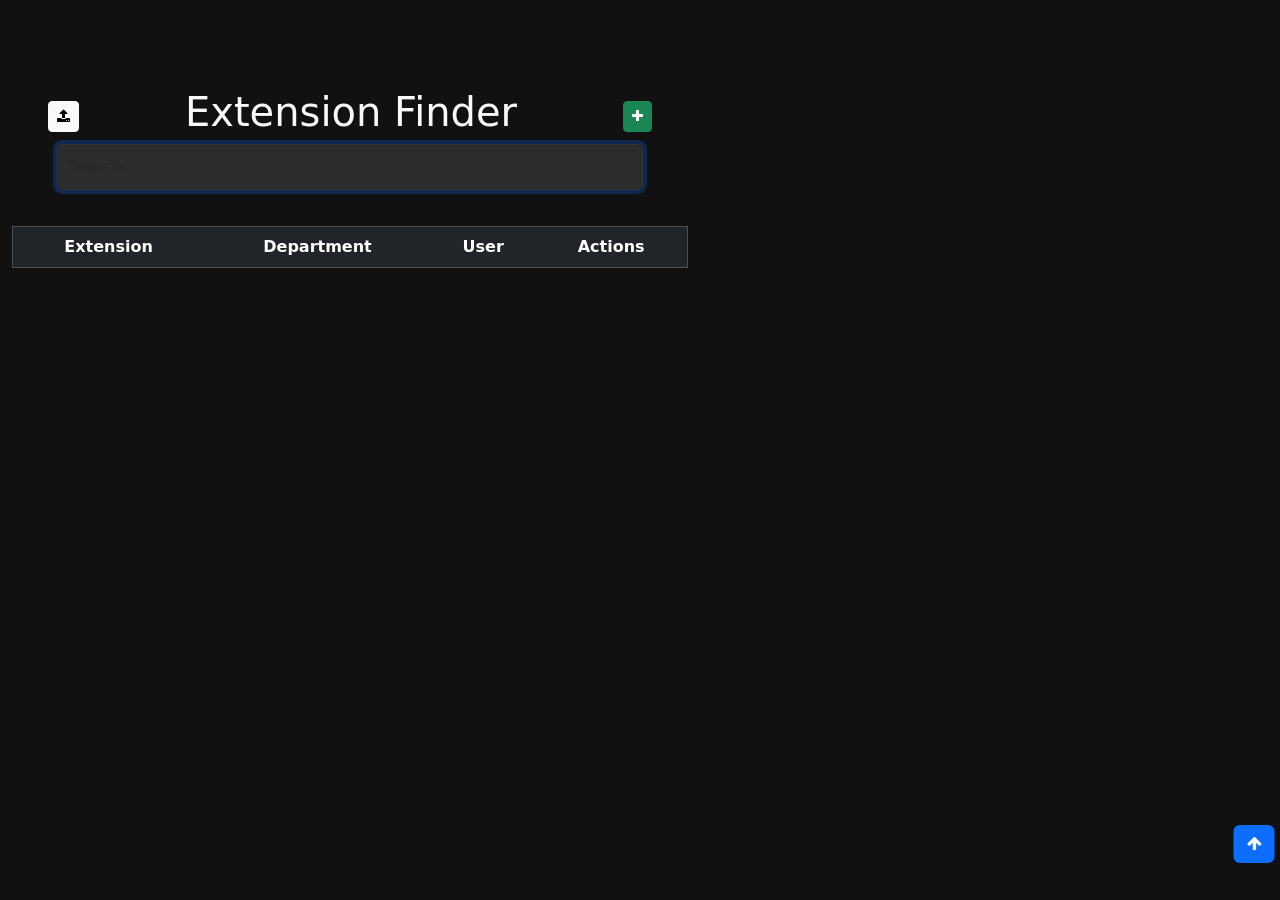
<file: Index.html>
<!DOCTYPE html>
<html lang="en">
<head>
    <meta charset="UTF-8">
    <meta name="viewport" content="width=device-width, initial-scale=1.0">
    <title>Contact Management</title>
    <link rel="stylesheet" href="./styles/style.css">
    <!-- <link href="https://cdn.jsdelivr.net/npm/bootstrap@5.3.0/dist/css/bootstrap.min.css" rel="stylesheet"> -->
    <link href="https://cdn.jsdelivr.net/npm/bootstrap@5.0.2/dist/css/bootstrap.min.css" rel="stylesheet" integrity="sha384-EVSTQN3/azprG1Anm3QDgpJLIm9Nao0Yz1ztcQTwFspd3yD65VohhpuuCOmLASjC" crossorigin="anonymous">
    <link rel="stylesheet" href="https://cdnjs.cloudflare.com/ajax/libs/font-awesome/4.7.0/css/font-awesome.min.css">
    <style>
        .floating-module {
            position: fixed;
            top: 50%;
            left: 50%;
            transform: translate(-50%, -50%);
            z-index: 1050;
            display: none;
        }
        .gotop {
            position: fixed;
            bottom: 2%;
            right: -15px;
            transform: translate(-50%, -50%);
            z-index: 1050;
        }
    </style>
</head>
<body>
    <div class="container mt-5">
       <div class="container" id="serach">
        <div class="TopHeading d-flex px-4 justify-content-between align-items-center">
            <div class="dataIntrections">
                <button id="uploadButton" class="btn btn-sm btn-light"><i class="fa fa-upload" aria-hidden="true"></i></button>
            </div>
            <div class="heading">
                <h1 class="text-light">
                    Extension Finder 
                </h1>
            </div>
            <button id="addButton" class="btn btn-sm btn-success"><i class="fa fa-plus"></i></button>
        </div>
        <center><input type="text" id="myInput" placeholder="Search..." class="form-control mb-3"></center>
       </div>
            <table id="dataTable" class="table table-dark table-hover">
                <thead>
                    <tr>
                        <th>Extension</th>
                        <th>Department</th>
                        <th style="width: 420px o !important;">User</th>
                        <th>Actions</th>
                    </tr>
                </thead>
                <tbody></tbody>
            </table>
        <a href="#serach"><button type="button"  class="btn btn-md btn-primary gotop"><i class="fa fa-arrow-up text-light" aria-hidden="true"></i></button></a>
    </div>

    <div id="editModule" class="floating-module card">
        <div class="card-body">
            <h5 class="card-title">Edit Contact</h5>
            <form id="editForm">
                <label for="editExtension">Extension:</label><br>
                <input type="text" id="editExtension" name="extension" class="form-control"><br>
                <label for="editDepartment">Department:</label><br>
                <input type="text" id="editDepartment" name="department" class="form-control"><br>
                <label for="editUser">User:</label><br>
                <input type="text" id="editUser" name="user" class="form-control"><br><br>
                <button type="submit" class="btn btn-primary">Update</button>
                <button type="button" id="cancelEdit" class="btn btn-secondary">Cancel</button>
            </form>
        </div>
    </div>

    <div id="addModule" class="floating-module card">
        <div class="card-body">
            <h5 class="card-title">Add Contact</h5>
            <form id="addForm">
                <label for="addExtension">Extension:</label><br>
                <input type="text" id="addExtension" name="extension" class="form-control"><br>
                <label for="addDepartment">Department:</label><br>
                <input type="text" id="addDepartment" name="department" class="form-control"><br>
                <label for="addUser">User:</label><br>
                <input type="text" id="addUser" name="user" class="form-control"><br><br>
                <button type="submit" class="btn btn-success">Add</button>
                <button type="button" id="cancelAdd" class="btn btn-secondary">Cancel</button>
            </form>
        </div>
    </div>

    <div id="uploadModule" class="floating-module card">
        <div class="card-body">
            <div class="media d-flex justify-content-between">
                <h5 class="card-title">Upload Contact File</h5>
                <button id="downloadButton" class="btn btn-sm btn-dark"  data-bs-toggle="tooltip" data-bs-placement="bottom" title="Download Excel"><i class="fa fa-download" aria-hidden="true"></i></button>
            </div>
            <form id="uploadForm">
                <label for="UploadExtension">file:</label><br>
                <input type="file" id="UploadExtension" name="file" class="form-control"><br>
                <button type="submit" class="btn btn-success">upload</button>
                <button type="button" id="cancelupload" class="btn btn-secondary">Cancel</button>
            </form>
        </div>
    </div>

    <script src="./scripts/script.js"></script>
</body>
</html>
</file>
<file: styles/style.css>
body {
    width: 700px;
    font-family: Arial, sans-serif;
    background-color: #111 !important;
    color: #ffffff;
    display: flex;
    justify-content: center;
    align-items: center;
    margin: 0;
}

/* width */
::-webkit-scrollbar {
    width: 6px;
}

/* Track */
::-webkit-scrollbar-track {
    box-shadow: inset 0 0 5px grey; 
    border-radius: 10px;
}

/* Handle */
::-webkit-scrollbar-thumb {
    background: #333; 
    border-radius: 10px;
}

/* Handle on hover */
::-webkit-scrollbar-thumb:hover {
    background: #2c2c2c; 
}

.container {
    width: 100%;
    max-width: 600px;
    padding: 20px;
    text-align: center;
}

#myInput {
    width: 90%;
    padding: 10px;
    font-size: 16px;
    margin-bottom: 20px;
    border-radius: 5px;
    border: 1px solid #333;
    background-color: #2c2c2c;
    color: #fff;
}

.table-container {
    max-width: 900px;
    max-height: 800px;
    overflow-y: auto;
}

.danger{
    border: none;
    background-color: transparent;
    color: red;
}
.info{
    border: none;
    background-color: transparent;
    color: yellow;
}


table, th, td {
    border: 1px solid #333;
}

th, td {
    padding: 10px;
    text-align: center;
}
th::nth-child(3){
    width: 30px !important;
}

th {
    background-color: #444;
    position: sticky; /* Make the header sticky */
    top: 0; /* Position it at the top of the scrolling container */
    z-index: 10; /* Ensure it stays above other content */
}
</file>
